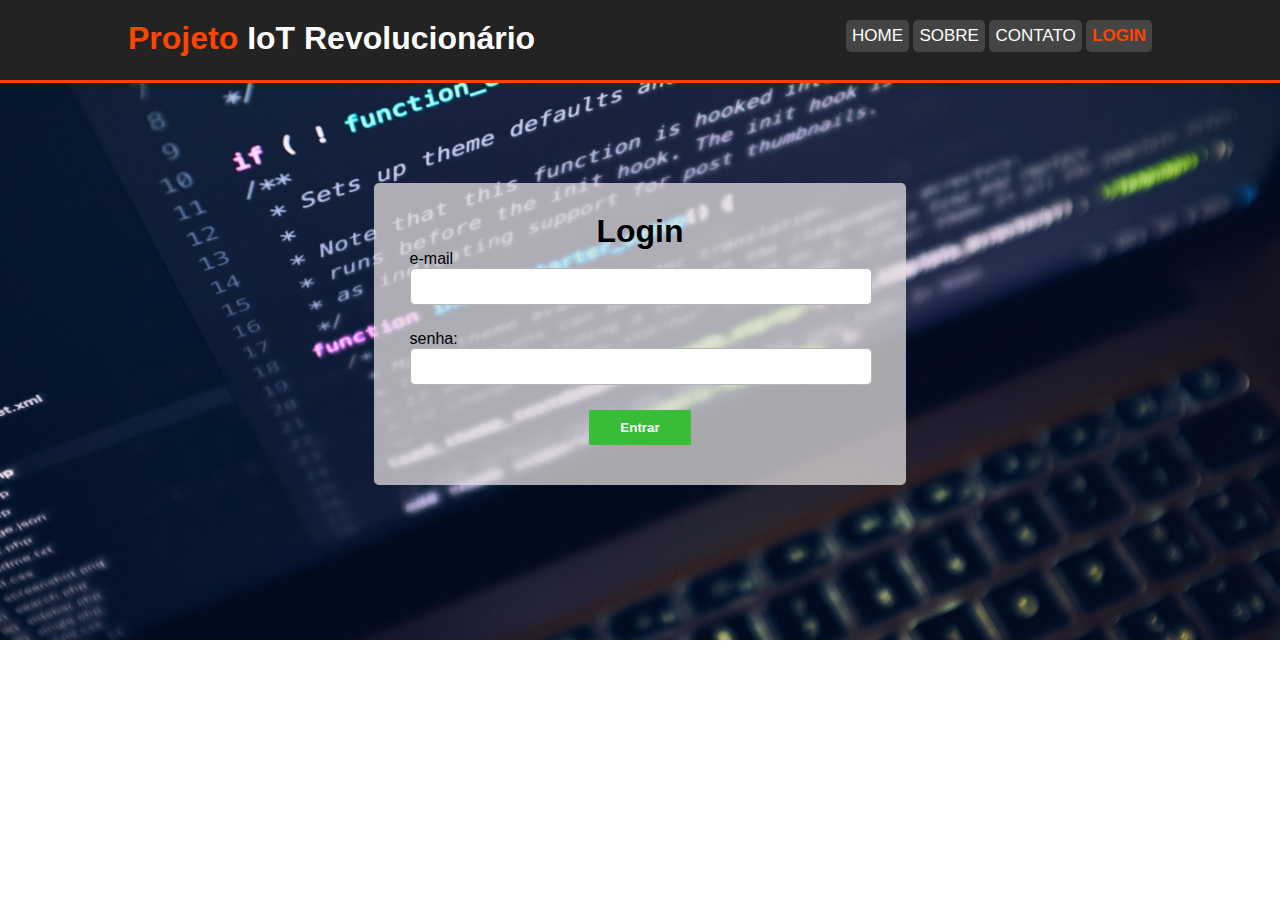
<file: login.html>
<!DOCTYPE html>
<html lang="en">
<head>
    <meta charset="UTF-8">
    <meta http-equiv="X-UA-Compatible" content="IE=edge">
    <meta name="viewport" content="width=device-width, initial-scale=1.0">
    <title>Login</title>
    <link rel="stylesheet" href="./style.css">
</head>
<body background="./img/bg-login.jpg">
    
    <!-- Inicio Header -->
    <div class="header">
        <div class="container">
            <h1> <span class="text-orange">Projeto</span>  IoT Revolucionário</h1>
            <ul>
                <li><a href="index.html" >Home</a> </li>
                <li><a href="sobre.html">Sobre</a> </li>
                <li><a href="">Contato</a> </li>
                <li><a href="login.html" class="text-orange">Login</a> </li>
            </ul>
        </div>
    </div>
    <!-- fim header -->

    <!-- inicio formulario -->
    <form class="form-login">
        <h1>Login</h1>
        <label for="idNome">e-mail</label>
        <input type="email" id="idNome">

        <label for="idSenha">senha:</label>
        <input type="password" id="idSenha">

        <button>Entrar</button>
    </form>
    <!-- fim formulario -->
</body>
</html>
</file>
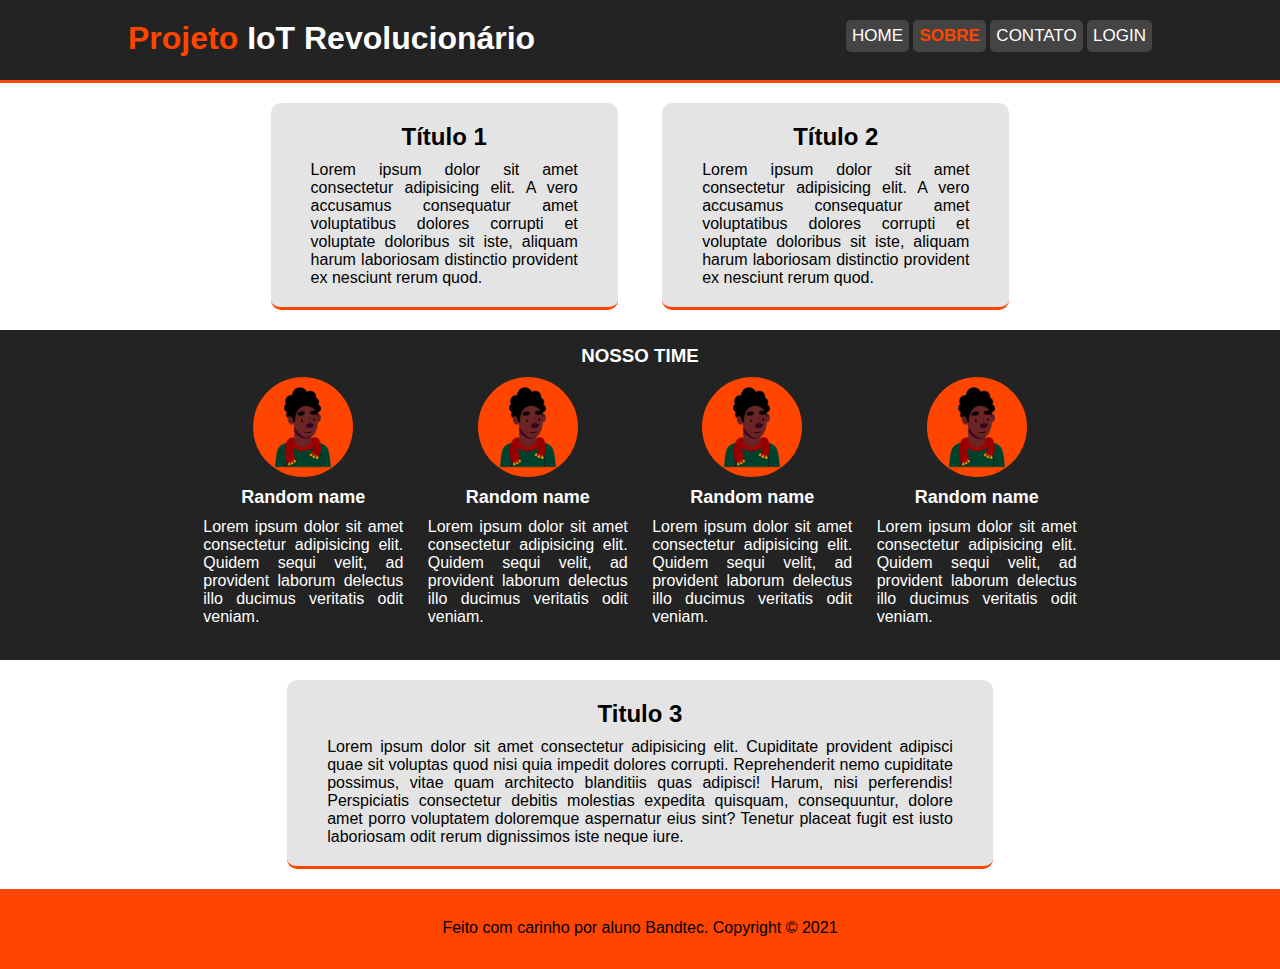
<file: sobre.html>
<!DOCTYPE html>
<html lang="en">
<head>
    <meta charset="UTF-8">
    <meta http-equiv="X-UA-Compatible" content="IE=edge">
    <meta name="viewport" content="width=device-width, initial-scale=1.0">
    
    <link rel="stylesheet" href="style.css">

    <title>Sobre</title>
</head>
<body>
    <!-- Inicio Header -->
    <div class="header">
        <div class="container">
            <h1> <span class="text-orange">Projeto</span>  IoT Revolucionário</h1>
            <ul>
                <li><a href="index.html" >Home</a> </li>
                <li><a href="sobre.html"class="text-orange">Sobre</a> </li>
                <li><a href="">Contato</a> </li>
                <li><a href="login.html">Login</a> </li>
            </ul>
        </div>
    </div>
    <!-- fim header -->

    <!-- inicio assuntos 1 e 2 -->
    <div class="container">
        <div class="box-assunto-p">
            <h2 class="titulo-assunto">Título 1</h2>
            <p class="texto-assunto">Lorem ipsum dolor sit amet consectetur adipisicing elit. A vero accusamus consequatur amet voluptatibus dolores corrupti et voluptate doloribus sit iste, aliquam harum laboriosam distinctio provident ex nesciunt rerum quod.</p>
        </div>

        <div class="box-assunto-p">
            <h2 class="titulo-assunto">Título 2</h2>
            <p class="texto-assunto">Lorem ipsum dolor sit amet consectetur adipisicing elit. A vero accusamus consequatur amet voluptatibus dolores corrupti et voluptate doloribus sit iste, aliquam harum laboriosam distinctio provident ex nesciunt rerum quod.</p>
        </div>
    </div>
    <!-- fim assuntos 1 e 2 -->

    <!-- inicio nossa equipe -->
    <div class="box-nosso-time">
        <div class="container">
            <h3>NOSSO TIME</h3>
            <div class="box-integrante">
                <img src="./img/dev1.png" alt="" class="img-integrante">
                <label class="nome-integrante">Random name</label>
                <p class="desc-integrante">Lorem ipsum dolor sit amet consectetur adipisicing elit. Quidem sequi velit, ad provident laborum delectus illo ducimus veritatis odit veniam.</p>
            </div>

            <div class="box-integrante">
                <img src="./img/dev1.png" alt="" class="img-integrante">
                <label class="nome-integrante">Random name</label>
                <p class="desc-integrante">Lorem ipsum dolor sit amet consectetur adipisicing elit. Quidem sequi velit, ad provident laborum delectus illo ducimus veritatis odit veniam.</p>
            </div>

            <div class="box-integrante">
                <img src="./img/dev1.png" alt="" class="img-integrante">
                <label class="nome-integrante">Random name</label>
                <p class="desc-integrante">Lorem ipsum dolor sit amet consectetur adipisicing elit. Quidem sequi velit, ad provident laborum delectus illo ducimus veritatis odit veniam.</p>
            </div>

            <div class="box-integrante">
                <img src="./img/dev1.png" alt="" class="img-integrante">
                <label class="nome-integrante">Random name</label>
                <p class="desc-integrante">Lorem ipsum dolor sit amet consectetur adipisicing elit. Quidem sequi velit, ad provident laborum delectus illo ducimus veritatis odit veniam.</p>
            </div>

        </div>
    </div>
    <!-- fim nossa equipe -->

    <!-- inicio assunto 3 -->
    <div class="container">
        <div class="box-assunto-g">
            <h2 class="titulo-assunto">Titulo 3</h2>
            <p class="texto-assunto">Lorem ipsum dolor sit amet consectetur adipisicing elit. Cupiditate provident adipisci quae sit voluptas quod nisi quia impedit dolores corrupti. Reprehenderit nemo cupiditate possimus, vitae quam architecto blanditiis quas adipisci!
            Harum, nisi perferendis! Perspiciatis consectetur debitis molestias expedita quisquam, consequuntur, dolore amet porro voluptatem doloremque aspernatur eius sint? Tenetur placeat fugit est iusto laboriosam odit rerum dignissimos iste neque iure.</p>
        </div>
    </div>
    <!-- fim assunto 3 -->
    
    <!-- inicio footer -->
    <footer class="footer"><p>Feito com carinho por aluno Bandtec. Copyright &copy 2021</p></footer>
    <!-- fim footer -->
</body>
</html>
</file>
<file: style.css>
/* GERAL */
* {
  margin: 0;
  padding: 0;
  font-family: Arial, Helvetica, sans-serif;
}

body {
  background-size: cover;
  background-repeat: no-repeat;
}

.container {
  width: 80%;
  margin: auto;
  /* background-color: #111; */
  text-align: center;
}

.btn-orange{
    background-color: orangered;
    border: none;
    padding: 10px;
    font-weight: bold;
    color: white;
    border-radius: 5px;
}

/* INICIO ESTILO HEADER */
.header {
  background-color: #232323;
  width: 100%;
  height: 80px;
  border-bottom: solid orangered 3px;
}

.header h1 {
  float: left;
  color: white;
}

.header ul {
  /* Tira as 'bolinhas' da lista */
  list-style: none;
  float: right;
}

.header h1,
.header ul {
  margin-top: 20px;
}

.header li {
  /* coloca os elementos <li> na mesma linha como blocos */
  display: inline-block;

  font-size: 17px;
  text-transform: uppercase;
  padding: 6px;
  border-radius: 5px;
  background-color: #444444;
}

.header ul li a {
  /* Tira o estilo de 'link' */
  text-decoration: none;
  color: white;
}

.header .text-orange {
  color: orangered;
  font-weight: bold;
}

/* Inicio Banner */

.banner {
  width: 100%;
  height: 400px;
  text-align: center;
  background-image: url("./img/banner-fundo.jpeg");
  background-size: cover;
}

.banner h1 {
  padding-top: 150px;
  font-size: 40px;
  color: orangered;
}

.banner h3 {
  font-size: 25px;
  font-weight: lighter;
  margin-top: 15px;
  color: #232323;
}
/* Fim Banner */

/* Inicio Novidades */
.news {
  width: 100%;
  height: 80px;
  background-color: #232323;
  text-align: center;
}

.news button{
    margin-top: 25px;
}
/* Fim Novidades */

/* Inicio Missão Visão Valores */

.box{
  text-align: center;
  margin: 30px;
}

.box-item{
  display: inline-block;
  width: 32%;
}

.box-item img{
  width: 100px;
  margin-top: 35px;
}

.box-item h3, .box-item p{
  margin-top: 15px;
}

/* Fim Missão Visão Valores */

/* inicio sobre */

.box-assunto-p, .box-assunto-g {
  background-color: rgb(228, 228, 228);
  width: 30%;
  display: inline-block;
  margin: 20px;
  padding: 20px;
  border-bottom: solid orangered 3px;
  border-radius: 10px;
}

.titulo-assunto {
  margin-bottom: 10px;
}

.texto-assunto {
  text-align: justify;
  margin-right: 20px;
  margin-left: 20px;
}

/* fim sobre */

/* inicio nossa equipe */
.box-nosso-time {
  background-color: #232323;
  color: white;
  width: 100%;
  height: 300px;
  padding-top: 15px;
  padding-bottom: 15px;
}

.box-integrante {
  /* background-color: red; */
  width: 200px;
  height: 270px;
  padding: 10px;
  text-align: center;
  display: inline-block;
}
.img-integrante {
  width: 100px;
  height: 100px;
  background-color: orangered;
  border-radius: 50%;
  display: block;
  margin-left: auto;
  margin-right: auto;
  margin-bottom: 10px;
}

.nome-integrante {
  margin-bottom: 10px;
  font-weight: bold;
  font-size: 18px;
  display: block;
}
.desc-integrante {
  text-align: justify;
}
/* fim nossa equipe */

/* inicio assunto g */
.box-assunto-g {
  width: 65%;
}
/* fim assunto g */

/* inicio footer */
.footer {
  background-color: orangered;
  text-align: center;
  width: 100%;
  height: 50px;
  padding-top: 30px;
}
/* fim footer */

/* inicio form */
.form-login {
  background-color: rgba(228, 222, 222, 0.74);
  width: 40%;
  margin: auto;
  margin-top: 100px;
  border-radius: 5px;
  padding: 30px 10px;
}
.form-login label, .form-login input {
  /* background-color: yellow; */
  display: block;
  width: 90%;
  margin-left: 5%;
}
.form-login input {
  margin-bottom: 25px;
  height: 35px;
  border-radius: 5px;
  border: solid #b5b5b5 1px;
}
.form-login h1 {
  text-align: center;
}
.form-login button {
  width: 20%;
  margin-left: 40%;
  margin-bottom: 10px;
  background-color: rgb(55, 189, 55);
  border: none;
  padding: 5px;
  color: white;
  font-weight: bold;
  height: 35px;
}
/* fimform */
</file>
